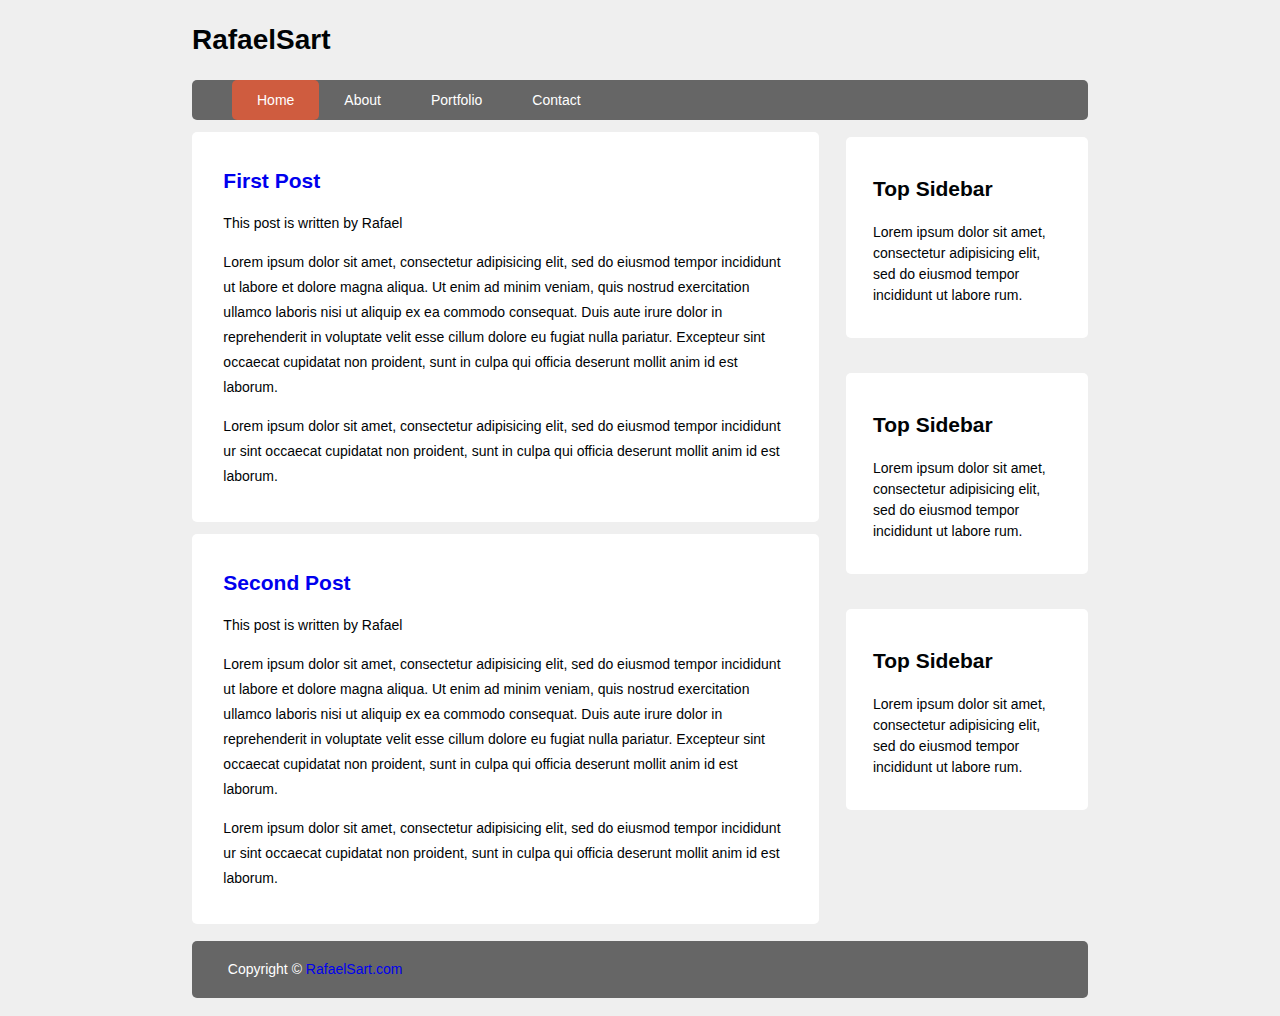
<file: index.html>
<!DOCTYPE html> <!-- Indicates it is html 5 -->
<html lang="pt-BR">

<head>
  <title>Contact - RafaelSart Development</title>

  <link rel="stylesheet" type="text/css" href="style.css">

  <meta charset="utf-8" />
  <meta name="viewport" content="width=device-width, initial-scale=1.0">
</head>

<body class="body">
  
  <header class="mainHeader">
    <h1>RafaelSart</h1>

    <nav>
      <ul>
        <li class="active"><a href="#">Home</a></li>
        <li><a href="#">About</a></li>
        <li><a href="#">Portfolio</a></li>
        <li><a href="#">Contact</a></li>
      </ul>
    </nav>

  </header>

  <section class="mainContent">
    <div class="content">
      <article class="topContent">
        <header>
          <h2><a href="#" title="First Post">First Post</a></h2>
        </header>

        <footer>
          <p class="post-info">This post is written by Rafael</p>
        </footer>

        <content>
          <p>Lorem ipsum dolor sit amet, consectetur adipisicing elit, sed do eiusmod
          tempor incididunt ut labore et dolore magna aliqua. Ut enim ad minim veniam,
          quis nostrud exercitation ullamco laboris nisi ut aliquip ex ea commodo
          consequat. Duis aute irure dolor in reprehenderit in voluptate velit esse
          cillum dolore eu fugiat nulla pariatur. Excepteur sint occaecat cupidatat non
          proident, sunt in culpa qui officia deserunt mollit anim id est laborum.</p>
          <p>Lorem ipsum dolor sit amet, consectetur adipisicing elit, sed do eiusmod
          tempor incididunt ur sint occaecat cupidatat non proident, sunt in culpa qui officia deserunt mollit anim id est laborum.</p>
        </content>

      </article>

      <article class="bottomContent">
        <header>
          <h2><a href="#" title="Second Post">Second Post</a></h2>
        </header>

        <footer>
          <p class="post-info">This post is written by Rafael</p>
        </footer>

        <content>
          <p>Lorem ipsum dolor sit amet, consectetur adipisicing elit, sed do eiusmod
          tempor incididunt ut labore et dolore magna aliqua. Ut enim ad minim veniam,
          quis nostrud exercitation ullamco laboris nisi ut aliquip ex ea commodo
          consequat. Duis aute irure dolor in reprehenderit in voluptate velit esse
          cillum dolore eu fugiat nulla pariatur. Excepteur sint occaecat cupidatat non
          proident, sunt in culpa qui officia deserunt mollit anim id est laborum.</p>
          <p>Lorem ipsum dolor sit amet, consectetur adipisicing elit, sed do eiusmod
          tempor incididunt ur sint occaecat cupidatat non proident, sunt in culpa qui officia deserunt mollit anim id est laborum.</p>
        </content>
        
      </article>

    </div>
  </section>

  <aside class="top-sidebar">
    <article>
      <h2>Top Sidebar</h2>
      <p>Lorem ipsum dolor sit amet, consectetur adipisicing elit, sed do eiusmod
      tempor incididunt ut labore rum.</p>
    </article>
  </aside>

  <aside class="middle-sidebar">
    <article>
      <h2>Top Sidebar</h2>
      <p>Lorem ipsum dolor sit amet, consectetur adipisicing elit, sed do eiusmod
      tempor incididunt ut labore rum.</p>
    </article>
  </aside>

  <aside class="bottom-sidebar">
    <article>
      <h2>Top Sidebar</h2>
      <p>Lorem ipsum dolor sit amet, consectetur adipisicing elit, sed do eiusmod
      tempor incididunt ut labore rum.</p>
    </article>
  </aside>

  <footer class="mainFooter">
    <p>Copyright &copy; <a href="#">RafaelSart.com</a></p>
  </footer>

</body>

</html>
</file>
<file: style.css>
body {
  background-color: #EFEFEF;
  color: #000305;
  font-size: 87.5%;
  font-family: Arial, "Lucida Sans Unicode";
  line-height: 1.5;
  text-align: left;
}

a {
  text-decoration: none;
}

a:link, a:visited {

}

a:hover, a:active {

}

.body {
  margin: 0 auto;
  width: 70%;
  clear: both;
}

.mainHeader nav {
  background-color: #666;
  height: 40px;
  border-radius: 5px;
  -moz-border-radius: 5px;
  -webkit-border-radius: 5px;
}

.mainHeader nav ul {
  list-style: none;
  margin: 0 auto;
}

.mainHeader nav ul li {
  float: left;
  display: inline;
}

.mainHeader nav a:link, .mainHeader nav a:visited {
  color: #FFF;
  display: inline-block;
  padding: 10px 25px;
  height: 20px;
}

.mainHeader nav a:hover, .mainHeader nav a:active,
.mainHeader nav .active a:link, .mainHeader nav .active .visited {
  background-color: #CF5C3F;
  text-shadow: none;
}

.mainHeader nav ul li a {
  border-radius: 5px;
  -moz-border-radius: 5px;
  -webkit-border-radius: 5px;
}

.mainContent {
  line-height: 25px;
  border-radius: 5px;
  -moz-border-radius: 5px;
  -webkit-border-radius: 5px;
}

.content {
  width: 70%;
  float: left;
}

.topContent {
  background-color: #FFF;
  border-radius: 5px;
  -moz-border-radius: 5px;
  -webkit-border-radius: 5px;
  padding: 3% 5%;
  margin-top: 2%;
}

.bottomContent {
  background-color: #FFF;
  border-radius: 5px;
  -moz-border-radius: 5px;
  -webkit-border-radius: 5px;
  padding: 3% 5%;
  margin-top: 2%;
}

.top-sidebar {
  width: 21%;
  float: left;
  background-color: #FFF;
  border-radius: 5px;
  -moz-border-radius: 5px;
  -webkit-border-radius: 5px;
  margin: 2% 0 2% 3%;
  padding: 2% 3%;
}

.middle-sidebar {
  width: 21%;
  float: left;
  background-color: #FFF;
  border-radius: 5px;
  -moz-border-radius: 5px;
  -webkit-border-radius: 5px;
  margin: 2% 0 2% 3%;
  padding: 2% 3%;
}

.bottom-sidebar {
  width: 21%;
  float: left;
  background-color: #FFF;
  border-radius: 5px;
  -moz-border-radius: 5px;
  -webkit-border-radius: 5px;
  margin: 2% 0 2% 3%;
  padding: 2% 3%;
}

.mainFooter {
  width: 100%;
  float: left;
  border-radius: 5px;
  -moz-border-radius: 5px;
  -webkit-border-radius: 5px;
  background-color: #666;
  margin: 2% 0;
}

.mainFooter p {
  width: 92%;
  margin: 2% auto;
  color: #FFF;
}
</file>
